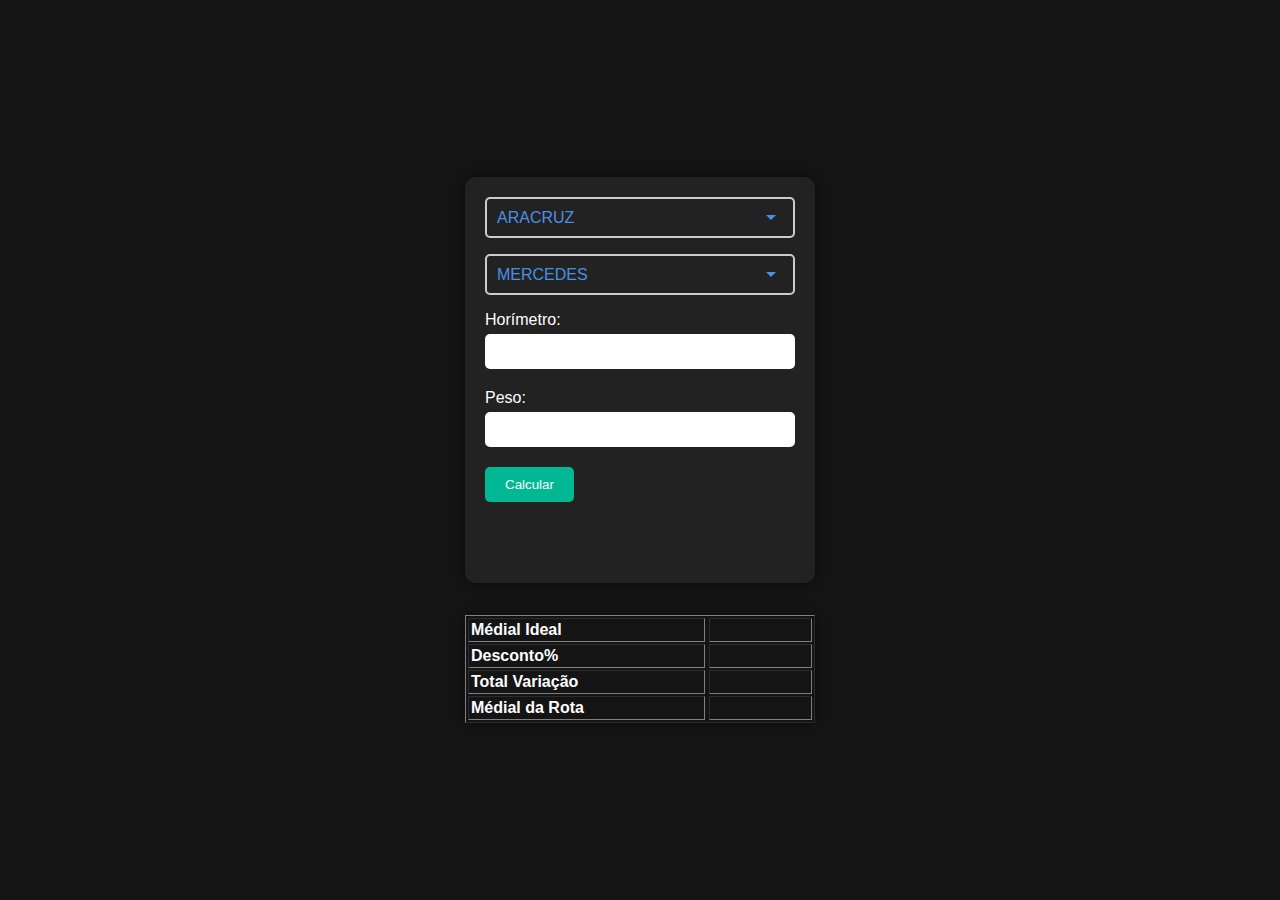
<file: index.html>
<!DOCTYPE html>
<html lang="pt-BR">
<head>
    <meta charset="UTF-8">
    <meta name="viewport" content="width=device-width, initial-scale=1.0">
    <title>Simulação Parâmetros - CMPC</title>
    <link rel="stylesheet" href="style.css">
</head>
<body>
    <section class="painel">
        
        <div class="container" id="container">
            <h2 id="box-title"></h2>
            <div id="resultado" class="resultado">
                <p id="varPorKm"></p>
                <p id="varPorPeso"></p>
                <p id="route"></p>
            </div>
            <form id="form">
                <div class="form-group">
                    <label for="horimetro">Horímetro:</label>
                    <input type="number" id="horimetro" required>
                </div>
                <div class="form-group">
                    <label for="peso">Peso:</label>
                    <input type="number" id="peso" required>
                </div>
                <button type="button" id="calcular">Calcular</button>
            </form>
        </div>

        <section class="containerCalculattion" id="containerCalculattion">
            <table border="1" >
                <tbody>
                    <tr>
                        <th scope="row">Médial Ideal</th>
                        <td id="ideal_average"></td>
                      </tr>
                      <tr>
                        <th scope="row">Desconto%</th>
                        <td id="discount"></td>
                      </tr>
                      <tr>
                        <th scope="row">Total Variação</th>
                        <td id="tot_variation"></td>
                      </tr>
                      <tr>
                        <th scope="row">Médial da Rota</th>
                        <td id="route_avarege"></td>
                      </tr>
                </tbody>
            </table>
        </section>


    </section>
    
    
    
    <script src="./src/utilitarios/utilitarios.js"></script>
    <script src="./src/CMPC/simulacao_cmpc.js"></script>
    <script src="script.js"></script>
</body>
</html>
</file>
<file: style.css>
*{
  margin: 0;
  padding: 0;
  box-sizing: border-box;
}
body {
    display: flex;
    flex-direction: row;
    gap: 2rem;
    
    font-family: Arial, sans-serif;
    background-color: #141414;
    color: #FFFFFF;
    margin: 0;
    padding: 0;
    display: flex;
    justify-content: center;
    align-items: center;
    height: 100vh;
}

tr{ width:100% }

th {
    display: flex;
    width:99%;
    padding: 2px;
}

td {
    width:30%;
    padding: 2px;
}



.painel {
    width: auto;
    height: auto; display: flex;
    flex-direction: column;
    gap: 2rem;
}

#_select {
    top: 0;
}

.container,
.containerCalculattion {
    min-width:350px;
    min-height: min-content;

    display: flex;
    flex-flow: column-reverse;
    gap: 1rem;
    border-radius: 10px;
    box-shadow: 0px 0px 10px rgba(0, 0, 0, 0.5);
}

.container { 
    background-color: #222222;
    padding: 20px;
}

.form-group {
    margin-bottom: 20px;
}

label {
    display: block;
    margin-bottom: 5px;
}

input[type="number"] {
    width: 100%;
    padding: 10px;
    border: none;
    border-radius: 5px;
}

button {
    background-color: #00b894;
    color: #FFFFFF;
    border: none;
    border-radius: 5px;
    padding: 10px 20px;
    cursor: pointer;
}

button:hover {
    background-color: #00a383;
}

.resultado {
    margin-top: 20px;
    
}

.resultado p {
    margin-bottom:.6rem;
}
/*
@media screen and (max-width: 600px) {
    .container {
        width: 90%;
    }
}
*/
/* Estilo base para a tag select */
select {
    appearance: none;
    -webkit-appearance: none;
    -moz-appearance: none;
    border: 2px solid #ccc;
    border-radius: 5px;
    padding: 10px;
    font-size: 16px;
    transition: all 0.3s ease;
    background: transparent;
    background-image: url('data:image/svg+xml;utf8,<svg fill="%234a90e2" xmlns="http://www.w3.org/2000/svg" viewBox="0 0 24 24" width="24" height="24"><path d="M7 10l5 5 5-5z"/><path d="M0 0h24v24H0z" fill="none"/></svg>'); /* Ícone de seta futurístico */
    background-repeat: no-repeat;
    background-position: right 10px center;
    color: #4a90e2;
  }
  
  /* Estilo quando o select está em foco */
  select:focus {
    outline: none;
    border-color: #4a90e2; /* Cor azul futurística */
    box-shadow: 0 0 5px rgba(74, 144, 226, 0.5); /* Sombra azul futurística */
  }
  
  /* Estilo quando o select está desabilitado */
  select:disabled {
    background-color: #f2f2f2; /* Cor de fundo cinza */
    color: #999; /* Cor do texto cinza */
    border-color: #ccc; /* Cor da borda cinza */
  }
  
  /* Estilo para um select com erro */
  select.error {
    border-color: #ff3333; /* Cor vermelha para indicar erro */
    box-shadow: 0 0 5px rgba(255, 51, 51, 0.5); /* Sombra vermelha para indicar erro */
  }
  
  /* Estilo para um select com sucesso */
  select.success {
    border-color: #00cc00; /* Cor verde para indicar sucesso */
    box-shadow: 0 0 5px rgba(0, 204, 0, 0.5); /* Sombra verde para indicar sucesso */
  }
</file>
